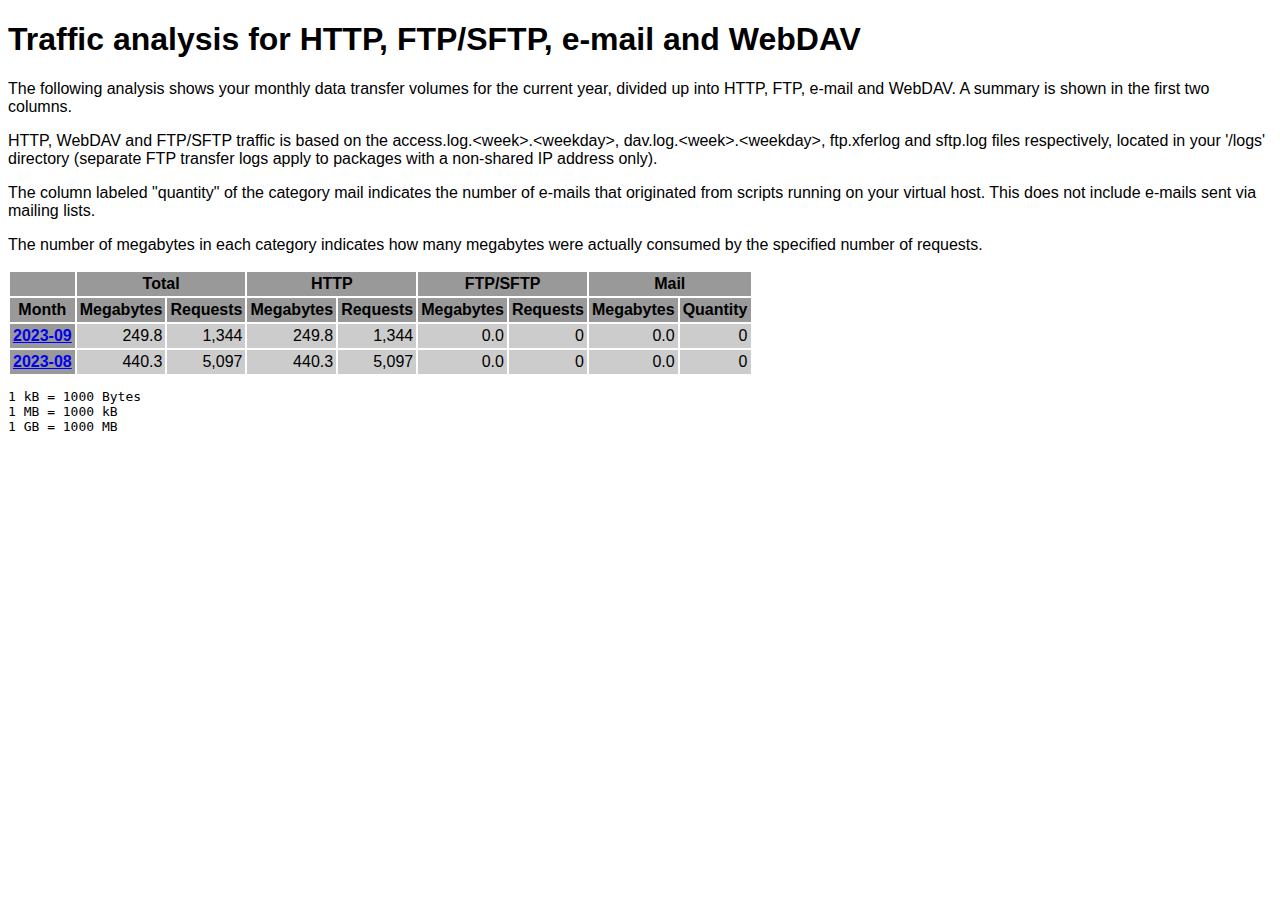
<file: logs/traffic.html/index.html>
<!DOCTYPE HTML PUBLIC "-//W3C//DTD HTML 4.01 Transitional//EN" "http://www.w3.org/TR/html4/loose.dtd">

<html>
<head>
<meta http-equiv="Content-Type" content="text/html; charset=utf-8">
<title>traffic.html</title>
<style type="text/css">
<!--
  em,h1,h2,h3,h4,h5,h6,form,input,br,hr,p,td,th,li,ul {
  font-family:Verdana,Arial,Helvetica,sans-serif; }

  td {color:#000000; background-color:#cccccc;}

  th {color:#000000; background-color:#999999;}
-->
</style>
</head>

<body bgcolor="#FFFFFF">


<!-- HEADER -->
<h1>Traffic analysis for HTTP, FTP/SFTP, e-mail and WebDAV</h1>
<p>
The following analysis shows your monthly data transfer volumes for
the current year, divided up into HTTP, FTP, e-mail and WebDAV.
A summary is shown in the first two columns.
</p>

<p>
HTTP, WebDAV and FTP/SFTP traffic is based on the access.log.&lt;week&gt;.&lt;weekday&gt;,
dav.log.&lt;week&gt;.&lt;weekday&gt;, ftp.xferlog and sftp.log files
respectively, located in your '/logs' directory (separate FTP transfer logs
apply to packages with a non-shared IP address only).
</p>

<p>
The column labeled "quantity" of the category mail indicates the number
of e-mails that originated from scripts running on your virtual host.
This does not include e-mails sent via mailing lists.
</p>

<p>
The number of megabytes in each category indicates how many megabytes
were actually consumed by the specified number of requests.
</p>

<table border="0" cellspacing="2" cellpadding="3">
<thead>
<tr>
<th></th>
<th colspan="2">Total</th>
<th colspan="2">HTTP</th>
<th colspan="2">FTP/SFTP</th>
<th colspan="2">Mail</th>
</tr>
</thead>
<tbody>
<tr>
<th>Month</th>
<th>Megabytes</th><th>Requests</th>
<th>Megabytes</th><th>Requests</th>
<th>Megabytes</th><th>Requests</th>
<th>Megabytes</th><th>Quantity</th>
</tr>
<tr><th><a href="09.html">2023-09</a></th>
<td align="right">249.8</td><td align="right" style="border-left:0px;">1,344</td>
<td align="right">249.8</td><td align="right" style="border-left:0px;">1,344</td>
<td align="right">0.0</td><td align="right" style="border-left:0px;">0</td>
<td align="right">0.0</td><td align="right" style="border-left:0px;">0</td>
</tr>
<!-- 2023-09 249.838 1344 249.838 1344 0.000 0 0.000 0 -->
<tr><th><a href="08.html">2023-08</a></th>
<td align="right">440.3</td><td align="right" style="border-left:0px;">5,097</td>
<td align="right">440.3</td><td align="right" style="border-left:0px;">5,097</td>
<td align="right">0.0</td><td align="right" style="border-left:0px;">0</td>
<td align="right">0.0</td><td align="right" style="border-left:0px;">0</td>
</tr>
<!-- 2023-08 440.320 5097 440.320 5097 0.000 0 0.000 0 -->
</tbody>
</table>

<!-- FOOTER -->
<pre>
1 kB = 1000 Bytes
1 MB = 1000 kB
1 GB = 1000 MB
</pre>


</body>
</html>
</file>
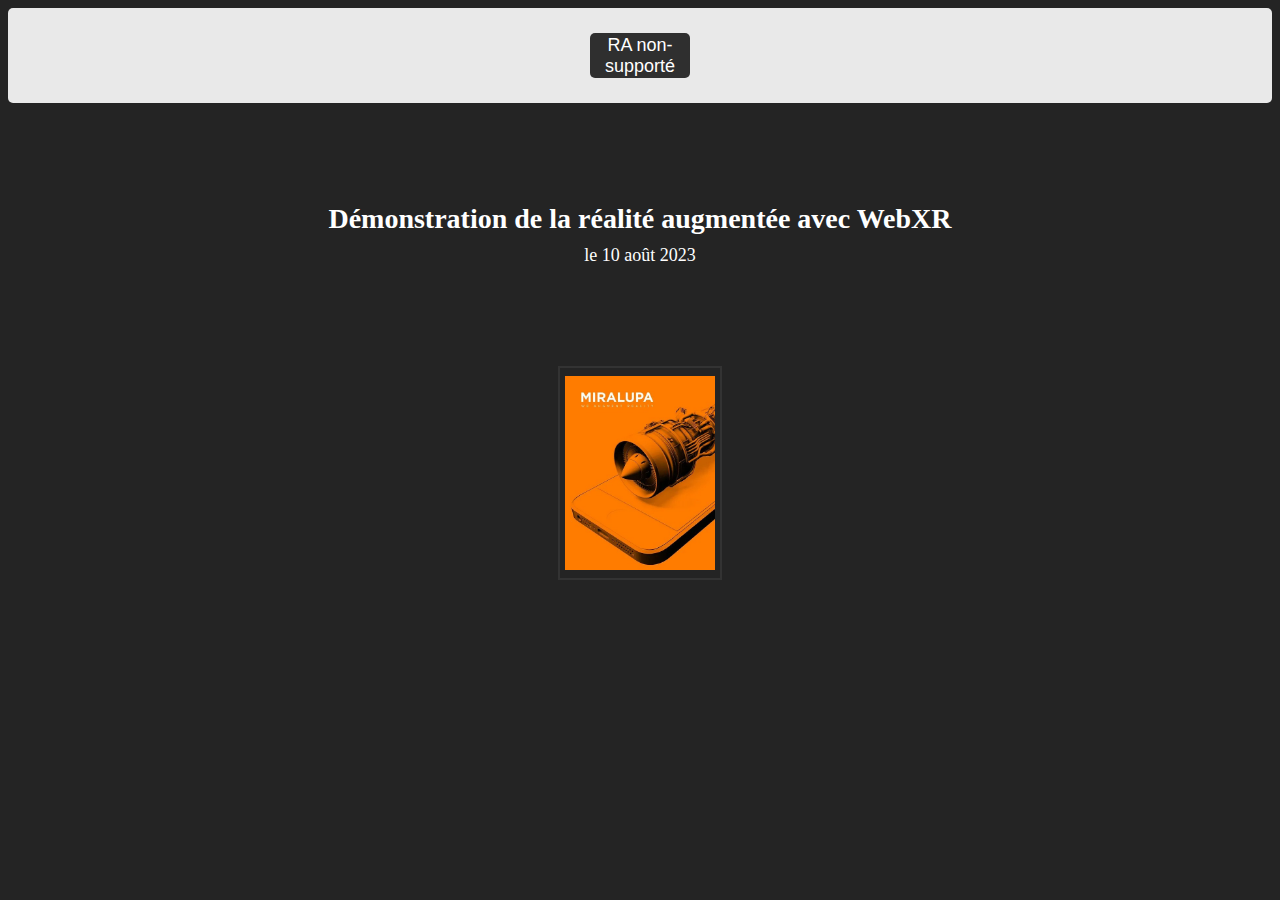
<file: miralupa-webxr/accueil.html>
<!--
  Adapted from WebXR Tutorial by Marius Noreikis https://www.devbridge.com/articles/ar-app-development-tutorial/
  WebXR test-bench for Android mobile devices
  Lorem ipsum voice generated using https://uberduck.ai
-->
<!doctype html> 
<html> 
  <head> 
    <meta charset='utf-8'>
     <meta name='viewport' content='width=device-width, initial-scale=1, user-scalable=no'> 
     <meta name='mobile-web-app-capable' content='yes'> <meta name='apple-mobile-web-app-capable' content='yes'> 
     <link rel='stylesheet' href='./css/style.css'> <title>WebXR</title> 
  </head> 
  <body> 
    <div id="overlay"> 
      <div class="info-area"> 
        <div id="info"></div> 
        <button id="xr-button" disabled>Aucun XR</button>
      </div> 
      <div id="subtitleContainer"></div>
    </div> 

    <!-- Home Page Content -->
    <div id="homePage">
      <div id="titleText">Démonstration de la réalité augmentée avec WebXR</div>
      <div id="date">le 10 août 2023</div>
      <div id="logoBar">
        <img src="./images/miralupa-logo.jpg" alt="Miralupa-Logo" id="logo1">
      </div>
      <!--<button onclick = "window.location.href='./page-selfie.html';" id="selfie-button">Égoportrait</button>-->
    </div>
    <audio id ="audioTrack" src ="./audio/lorem-ipsum-quebec.mp3"></audio>
    
    <script type="module"> 
      //javascript
      
      import {GLTFLoader} from "./src/GLTFLoader.js"; 
      import * as THREE from "./src/three.module.js";       
      
      //3D Scene
      let renderer = null; 
      let scene = null; 
      let camera = null; 
      let model = null; 
      let mixer = null; 
      let action = null;
      let reticle = null;
      let line = null; 
      let lastFrame = Date.now(); 

      //Audio
      let audioTrack = null;      

      //Subtitles
      let subtitleContainer = null;
      let textUpdates = [];
      let currentSubtitleIndex = -1;
      let subtitlesAreVisible = false;

      let setModelNextFrame = false;
      let camPosAtModelAdd = null;
      let reticlePosAtModelAdd = null;

      //Buttons
      let xrButton = document.getElementById('xr-button');
      let subtitleToggleButton = null;      
      
      // to display debug information 
      const info = document.getElementById('info'); 
      
      // to control the xr session 
      let xrSession = null; 
      
      // reference space used within an application 
      let xrRefSpace = null; 
      
      // for hit testing with detected surfaces 
      let xrHitTestSource = null; 
      
      // Canvas OpenGL context used for rendering 
      let gl = null; 
      
      const initScene = (gl, session) => { 
          scene = new THREE.Scene(); 
          camera = new THREE.PerspectiveCamera(75, window.innerWidth/window.innerHeight, 0.1, 1000);
          
          //load our gltf model
          //police.glb looks right with 
          var loader = new GLTFLoader(); 
          loader.load( './models/wheel.glb', (gltf) => { 
            model = gltf.scene; 
            model.scale.set(0.2,0.2,0.2); 
            model.castShadow = true; 
            model.receiveShadow = true;             

            mixer = new THREE.AnimationMixer(model); 
            action = mixer.clipAction(gltf.animations[0]); 
            action.setLoop(THREE.LoopRepeat); 
          }, () => {}, (error) => console.error(error) ); 
          var light = new THREE.PointLight(0xffffff, 1, 100);           
          //soft white light 
          light.position.z = 1; 
          light.position.y = 5; 

          const ambientLight = new THREE.AmbientLight(0xffffff, 1.5);
          scene.add(ambientLight);
          scene.add(light); 
          
          // create and configure three.js renderer with XR support 
          renderer = new THREE.WebGLRenderer({ antialias: true, alpha: true, autoClear: true, context: gl, }); 
          renderer.setPixelRatio(window.devicePixelRatio); 
          renderer.setSize(window.innerWidth, window.innerHeight); 
          renderer.xr.enabled = true; 
          renderer.xr.setReferenceSpaceType('local'); 
          renderer.xr.setSession(session); 
          
          //simple sprite to indicate detected surfaces
          reticle = new THREE.Mesh( new THREE.RingBufferGeometry(0.15, 0.2, 32).rotateX(-Math.PI/2), new THREE.MeshPhongMaterial({color: 0x0fff00}) );
          
          //we'll update matrix later using WebXR hit test pose matrix 
          reticle.matrixAutoUpdate = false; 
          reticle.visible = false; 
          scene.add(reticle); 
      }; 

      function setupAudio()
      {
        //access existing audio element
        audioTrack = document.getElementById('audioTrack');  
        audioTrack.addEventListener("ended", function () {
            turnOffSubtitles();
            deactivateToggleButton();
        });
      }

      function playAudio()
      {
        audioTrack.currentTime = 0;
        audioTrack.play();        
      }

      function setupSubtitles()
      {
        subtitleContainer = document.getElementById('subtitleContainer');

        textUpdates[0] = {time: 2.91, text: 'Lorem ipsum dolor sit amet,'};
        textUpdates[1] = {time: 5.0, text: 'consectetur adipiscing elit,'};
        textUpdates[2] = {time: 7.8, text: 'sed do eiusmod tempor incididunt ut'};
        textUpdates[3] = {time: 10.86, text: 'labore et dolore magna aliqua.'};
        textUpdates[4] = {time: 13.55, text: 'Ut enim ad minim veniam,'};
        textUpdates[5] = {time: 17.18, text: 'quis nostrud exercitation ullamco laboris'};
        textUpdates[6] = {time: 20.51, text: 'nisi ut aliquip ex ea commodo consequat.'};
        textUpdates[7] = {time: 23.42, text: 'Duis aute irure dolor in reprehenderit'};
        textUpdates[8] = {time: 26.02, text: 'in voluptate velit esse cillum dolore'};
        textUpdates[9] = {time: 27.97, text: 'eu fugiat nulla pariatur.'};
        textUpdates[10] = {time: 30.99, text: 'Excepteur sint occaecat cupidatat non proident,'};
        textUpdates[11] = {time: 40, text: 'sunt in culpa qui officia deserunt mollit anim id est laborum.'};

        //Initial text display (before any updates)
        subtitleContainer.textContent = '';   

        const timeUpdateListener = () => 
        {
          if (!xrSession)
          {
            subtitleContainer.textContent = '';
            return;
          }
          const currentTime = audioTrack.currentTime;

          // Find the corresponding text for the current time
          const nextSubtitleIndex = textUpdates.findIndex(update =>
              currentTime < update.time
          );

          // Update the text container if the next subtitle index is different
          if (nextSubtitleIndex !== currentSubtitleIndex) 
          {
            currentSubtitleIndex = nextSubtitleIndex;
            subtitleContainer.textContent = currentSubtitleIndex !== -1 ? textUpdates[currentSubtitleIndex].text : '';
          }
        };

        //Add event listener for when audio timer updates
        audioTrack.addEventListener('timeupdate', timeUpdateListener);
      }
      
      function checkXR() 
      { 
        if (!window.isSecureContext) 
        { 
          document.getElementById("warning").innerText = "WebXR n'est pas disponible. Utilisez un contexte sécure.";
        } 
        if (navigator.xr) 
        { 
          navigator.xr.addEventListener('devicechange', checkSupportedState);
          checkSupportedState();
        } 
        else 
        { 
          document.getElementById("warning").innerText = "WebXR n'éxiste pas pour ce navigateur.";xr-buttononButton
        } 
      } 
      
      function checkSupportedState() 
      { 
        navigator.xr.isSessionSupported('immersive-ar').then((supported) => { 
          if (supported) 
          { 
            xrButton.innerHTML = 'Entrer RA';
            xrButton.addEventListener('click', onButtonClicked); 
          } 
          else 
          { 
            xrButton.innerHTML = 'RA non-supporté';
          } 
          xrButton.disabled = !supported; 
        }); 
      } 
      
      function onButtonClicked() 
      { 
        if (!xrSession) 
        { 
          navigator.xr.requestSession('immersive-ar', 
          { optionalFeatures: ['dom-overlay'],
          requiredFeatures: ['local', 'hit-test'],
          domOverlay: {root: document.getElementById('overlay')} 
          }).then(onSessionStarted, onRequestSessionError);
        } 
        else 
        { 
          xrSession.end(); 
        } 
      } 
      
      function onSessionStarted(session) 
      { 
        xrSession = session;
        xrButton.innerHTML = 'Quitter RA';

        // create a canvas element and WebGL context for rendering 
        session.addEventListener('end', onSessionEnded);
        let canvas = document.createElement('canvas');
        gl = canvas.getContext('webgl', {xrCompatible: true });
        session.updateRenderState({baseLayer: new XRWebGLLayer(session, gl)});
        // here we ask for viewer reference space, since we will be casting a ray 
        // from a viewer towards a detected surface. The results of ray and surface intersection 
        // will be obtained via xrHitTestSource variable 
        session.requestReferenceSpace('viewer').then((refSpace) => 
        {               
          session.requestHitTestSource({space: refSpace}).then((hitTestSource) => { xrHitTestSource = hitTestSource; });               
        }); 
        session.requestReferenceSpace('local').then((refSpace) => 
        { 
          xrRefSpace = refSpace;               
          // start WebXR rendering loop 
          session.requestAnimationFrame(onXRFrame); 
        }); 
        
        document.getElementById("overlay").addEventListener('click', function(event) {
          // trigger the placement of the model only if the press was not the the info-area (top bar with buttons)
          const infoArea = document.querySelector('.info-area');
          if (!infoArea.contains(event.target)) 
          {
              placeObject();
          }
        });

        setupAudio();
        setupSubtitles();  

        if (!subtitleToggleButton)
        {
          subtitleToggleButton = document.createElement('button');
          subtitleToggleButton.id = 'subtitle-toggle';
          subtitleToggleButton.textContent = 'Sans sous-titres';
          subtitleToggleButton.addEventListener('click', toggleSubtitles); // Add your click handler function
          deactivateToggleButton();
        }

        const infoArea = document.querySelector('.info-area');
        infoArea.appendChild(subtitleToggleButton);
        
        // initialize three.js scene 
        initScene(gl, session); 
              
      } 

      function turnOnSubtitles()
      {
        subtitleContainer.style.display = 'block';
        subtitlesAreVisible = true;
        subtitleToggleButton.textContent = 'Sans sous-titres';
      }

      function turnOffSubtitles()
      {
        subtitleContainer.style.display = 'none';
        subtitlesAreVisible = false;
        subtitleToggleButton.textContent = 'Avec sous-titres';
      }

      function toggleSubtitles()
      {
        if (subtitlesAreVisible)
        {
          turnOffSubtitles();
        }
        else
        {
          turnOnSubtitles();
        }
      }

      function deactivateToggleButton()
      {
        subtitleToggleButton.disabled = true;
        subtitleToggleButton.style.backgroundColor = "rgba(0, 0, 0, 0.5)";
      }

      function activateToggleButton()
      {
        subtitleToggleButton.disabled = false;
        subtitleToggleButton.style.backgroundColor = "rgba(0, 0, 0, 0.8)";
      }
      
      function onRequestSessionError(ex) 
      { 
        document.getElementById('info').innerHTML = "Erreur en commençant la session AR.";
        console.error(ex.message); 
      } 
      
      function onSessionEnded(event) 
      { 
        turnOffSubtitles();
        deactivateToggleButton();
        const infoArea = document.querySelector('.info-area');
        //subtitleToggleButton.removeEventListener('click', toggleSubtitles);
        infoArea.removeChild(subtitleToggleButton);

        xrSession = null; 
        xrButton.innerHTML = 'Entrer RA'; 
        gl = null; 
        if (xrHitTestSource) 
          xrHitTestSource.cancel();
        xrHitTestSource = null;   
        
        audioTrack.pause();
        audioTrack.currentTime = 0;

        audioTrack.removeEventListener('timeupdate', timeUpdateListener);
        currentSubtitleIndex = -1;
        subtitleContainer.textContent = '';
      } 
      
      function placeObject() 
      { 
        if (reticle.visible && model) 
        { 
          reticle.visible = false;
          xrHitTestSource.cancel(); 
          xrHitTestSource = null; 
          
          //set model position where the reticle was 
          const pos = reticle.getWorldPosition(); 
          scene.remove(reticle);  

          //set audio source at new model position
          //pannerNode.setPosition(pos.x, pos.y, pos.z);        
          model.position.set(pos.x, pos.y, pos.z);
          
          // We have to get the xr camera position from a frame before we place it
          setModelNextFrame = true;
          reticlePosAtModelAdd = pos;

          // scene.add(model);
          // toggleAnimation(); 
          //instead of placing an object, we toggle animation state 
          document.getElementById("overlay").removeEventListener('click', placeObject); 
          //document.getElementById("overlay").addEventListener('click', toggleAnimation); 
        } 
      } 

      function getCameraDir()
      {
        //CONSIDER MAKING THIS ALWAYS FACE THE CAMERA (for human model)
        //get angle between camera-to-model vector and reticle's position when added
        // const lookAtVector = (camPosAtModelAdd.sub(reticlePosAtModelAdd)).normalize();
        // const forwardVector = new THREE.Vector3(0, 0, -1).applyQuaternion(model.quaternion);
        // const angle = Math.atan2(lookAtVector.x * forwardVector.z - lookAtVector.z * forwardVector.x, lookAtVector.dot(forwardVector));
        
        return Math.PI;
      }
      
      function toggleAnimation()      
      { 
        if (action.isRunning()) 
        { 
          action.stop(); 
          action.reset(); 
        } 
        else 
        { 
          action.play(); 
        } 
      } 
      
      // Utility function to update animated objects 
      
      function updateAnimation() 
      { 
        let dt = (Date.now() - lastFrame) / 1000;
        lastFrame = Date.now(); 
        if (mixer) 
        { 
          mixer.update(dt); 
        } 
      } 
      
      function onXRFrame(t, frame) 
      {
        let session = frame.session;
        session.requestAnimationFrame(onXRFrame);
        if (xrHitTestSource) 
        { 
          //obtain hit test results by casting a ray from center of device screen 
          //Results indicate that ray intersected with one or more detected surface 
          const hitTestResults = frame.getHitTestResults(xrHitTestSource); 
          if (hitTestResults.length) 
          { 
            //obtain a local pose at the intersection point 
            const pose = hitTestResults[0].getPose(xrRefSpace); 
            
            //place a reticle at the intersection point 
            reticle.matrix.fromArray(pose.transform.matrix); 
            reticle.visible = true; 
          } 
        } 
        else 
        { 
          //don't show reticle if no surfaces are detected by the ray 
          reticle.visible = false; 
        }         
        
        if (model)
        {        
          updateAnimation(); 
        }

        let pose = frame.getViewerPose(xrRefSpace); 
        
        if (pose)
        {          
          if (setModelNextFrame)
          {
            const pos = pose.transform.position;
            camPosAtModelAdd = pos;
            model.rotation.y = getCameraDir();
            scene.add(model);
            toggleAnimation();
            playAudio();
            activateToggleButton();
            turnOnSubtitles();

            setModelNextFrame = false;
          }
        }
        
        //bind gl context that was created with WebXR to threejs renderer 
        gl.bindFramebuffer(gl.FRAMEBUFFER, session.renderState.baseLayer.framebuffer); 
        //render the scene 
        renderer.render(scene, camera);
        
        //info.innerHTML = `x:${reticle.position.x.toFixed(2)} y:${reticle.position.toFixed(2)} z:${reticle.position.toFixed(2)}`;               
      } 
      
      checkXR(); 

    </script> 
  </body> 
</html>
</file>
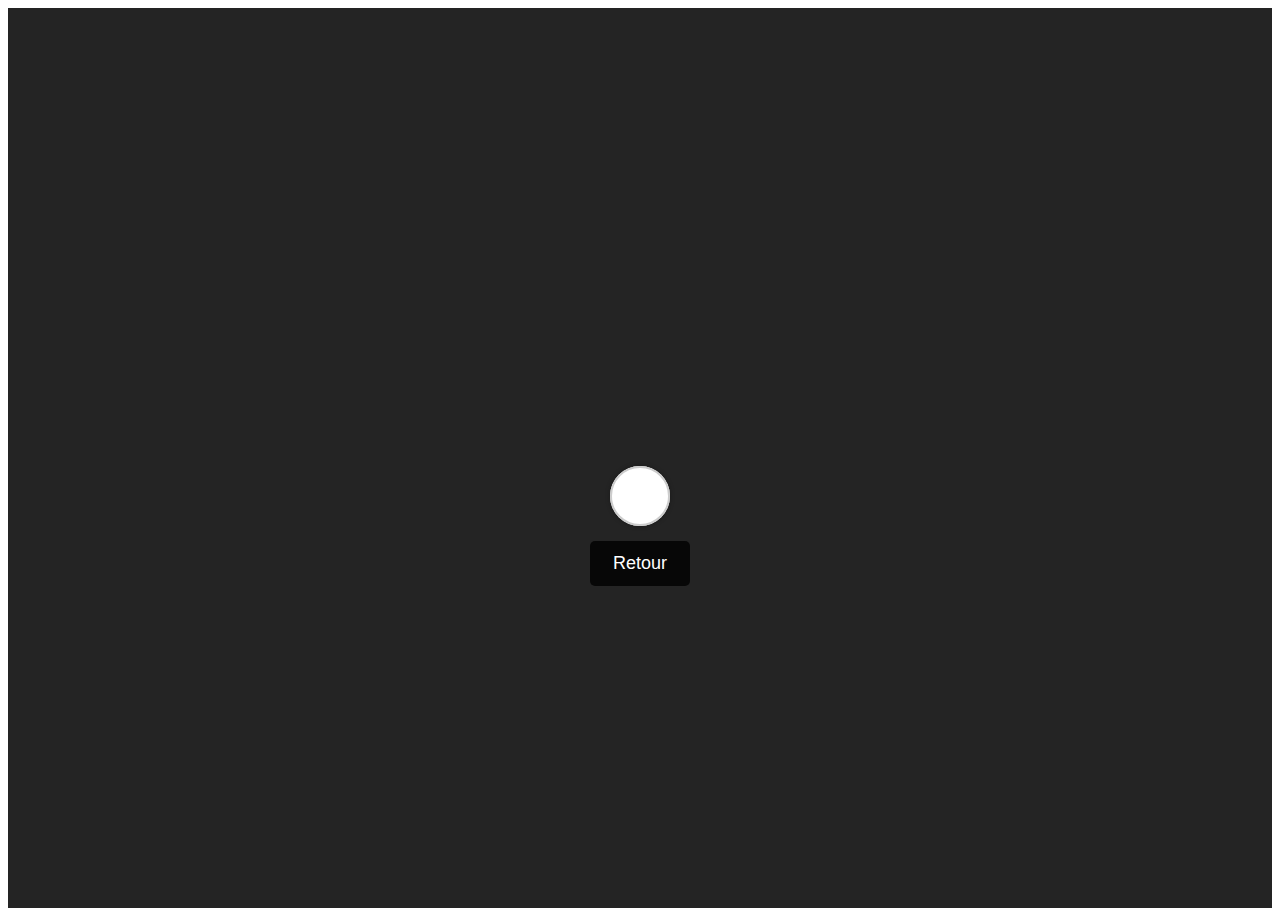
<file: miralupa-webxr/page-selfie.html>
<!doctype html> 
<html> 
  <head> 
    <meta charset='utf-8'>
     <meta name='viewport' content='width=device-width, initial-scale=1, user-scalable=no'> 
     <meta name='mobile-web-app-capable' content='yes'> <meta name='apple-mobile-web-app-capable' content='yes'> 
     <link rel='stylesheet' href='./css/selfie-style.css'> <title>Égoportrait</title> 
  </head> 
  <body>     
    <div class="center-container">
      <video></video>
      <button disabled class="round-button" id="selfie-button"></button>
      <button onclick="window.location.href = 'accueil.html';" id="backButton">Retour</button>
    </div>
  </body>  
   <script src="./script.js"></script>
</html>
</file>
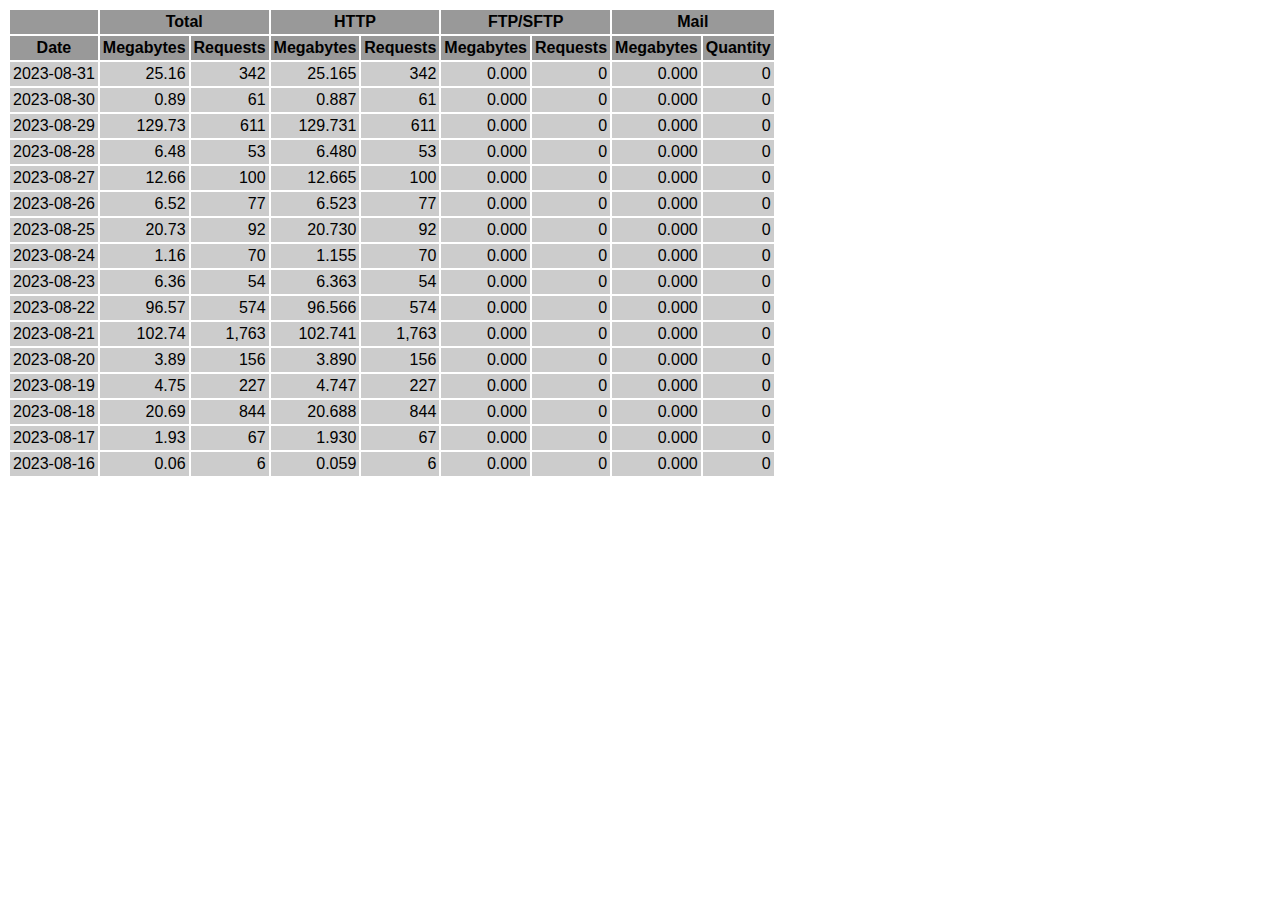
<file: logs/traffic.html/08.html>
<!DOCTYPE HTML PUBLIC "-//W3C//DTD HTML 4.01 Transitional//EN" "http://www.w3.org/TR/html4/loose.dtd">

<html>
<head>
<meta http-equiv="Content-Type" content="text/html; charset=utf-8">
<title>traffic.html</title>
<style type="text/css">
<!--
  em,h1,h2,h3,h4,h5,h6,form,input,br,hr,p,td,th,li,ul {
  font-family:Verdana,Arial,Helvetica,sans-serif; }

  td {color:#000000; background-color:#cccccc;}

  th {color:#000000; background-color:#999999;}
-->
</style>
</head>

<body bgcolor="#FFFFFF">

<table border="0" cellspacing="2" cellpadding="3">
<thead>
<tr>
<th></th>
<th colspan="2">Total</th>
<th colspan="2">HTTP</th>
<th colspan="2">FTP/SFTP</th>
<th colspan="2">Mail</th>
</tr>
</thead>
<tbody>
<tr>
<th align="center">Date</th>
<th>Megabytes</th><th>Requests</th>
<th>Megabytes</th><th>Requests</th>
<th>Megabytes</th><th>Requests</th>
<th>Megabytes</th><th>Quantity</th>
</tr>
<tr>
<td>2023-08-31</td>
<td align="right">25.16</td><td align="right">342</td>
<td align=right>25.165</td><td align=right>342</td>
<td align=right>0.000</td><td align=right>0</td>
<td align=right>0.000</td><td align=right>0</td>
</tr>
<!-- 2023-08-31 25.165 342 25.165 342 0.000 0 0.000 0 -->
<tr>
<td>2023-08-30</td>
<td align="right">0.89</td><td align="right">61</td>
<td align=right>0.887</td><td align=right>61</td>
<td align=right>0.000</td><td align=right>0</td>
<td align=right>0.000</td><td align=right>0</td>
</tr>
<!-- 2023-08-30 0.887 61 0.887 61 0.000 0 0.000 0 -->
<tr>
<td>2023-08-29</td>
<td align="right">129.73</td><td align="right">611</td>
<td align=right>129.731</td><td align=right>611</td>
<td align=right>0.000</td><td align=right>0</td>
<td align=right>0.000</td><td align=right>0</td>
</tr>
<!-- 2023-08-29 129.731 611 129.731 611 0.000 0 0.000 0 -->
<tr>
<td>2023-08-28</td>
<td align="right">6.48</td><td align="right">53</td>
<td align=right>6.480</td><td align=right>53</td>
<td align=right>0.000</td><td align=right>0</td>
<td align=right>0.000</td><td align=right>0</td>
</tr>
<!-- 2023-08-28 6.480 53 6.480 53 0.000 0 0.000 0 -->
<tr>
<td>2023-08-27</td>
<td align="right">12.66</td><td align="right">100</td>
<td align=right>12.665</td><td align=right>100</td>
<td align=right>0.000</td><td align=right>0</td>
<td align=right>0.000</td><td align=right>0</td>
</tr>
<!-- 2023-08-27 12.665 100 12.665 100 0.000 0 0.000 0 -->
<tr>
<td>2023-08-26</td>
<td align="right">6.52</td><td align="right">77</td>
<td align=right>6.523</td><td align=right>77</td>
<td align=right>0.000</td><td align=right>0</td>
<td align=right>0.000</td><td align=right>0</td>
</tr>
<!-- 2023-08-26 6.523 77 6.523 77 0.000 0 0.000 0 -->
<tr>
<td>2023-08-25</td>
<td align="right">20.73</td><td align="right">92</td>
<td align=right>20.730</td><td align=right>92</td>
<td align=right>0.000</td><td align=right>0</td>
<td align=right>0.000</td><td align=right>0</td>
</tr>
<!-- 2023-08-25 20.730 92 20.730 92 0.000 0 0.000 0 -->
<tr>
<td>2023-08-24</td>
<td align="right">1.16</td><td align="right">70</td>
<td align=right>1.155</td><td align=right>70</td>
<td align=right>0.000</td><td align=right>0</td>
<td align=right>0.000</td><td align=right>0</td>
</tr>
<!-- 2023-08-24 1.155 70 1.155 70 0.000 0 0.000 0 -->
<tr>
<td>2023-08-23</td>
<td align="right">6.36</td><td align="right">54</td>
<td align=right>6.363</td><td align=right>54</td>
<td align=right>0.000</td><td align=right>0</td>
<td align=right>0.000</td><td align=right>0</td>
</tr>
<!-- 2023-08-23 6.363 54 6.363 54 0.000 0 0.000 0 -->
<tr>
<td>2023-08-22</td>
<td align="right">96.57</td><td align="right">574</td>
<td align=right>96.566</td><td align=right>574</td>
<td align=right>0.000</td><td align=right>0</td>
<td align=right>0.000</td><td align=right>0</td>
</tr>
<!-- 2023-08-22 96.566 574 96.566 574 0.000 0 0.000 0 -->
<tr>
<td>2023-08-21</td>
<td align="right">102.74</td><td align="right">1,763</td>
<td align=right>102.741</td><td align=right>1,763</td>
<td align=right>0.000</td><td align=right>0</td>
<td align=right>0.000</td><td align=right>0</td>
</tr>
<!-- 2023-08-21 102.741 1763 102.741 1763 0.000 0 0.000 0 -->
<tr>
<td>2023-08-20</td>
<td align="right">3.89</td><td align="right">156</td>
<td align=right>3.890</td><td align=right>156</td>
<td align=right>0.000</td><td align=right>0</td>
<td align=right>0.000</td><td align=right>0</td>
</tr>
<!-- 2023-08-20 3.890 156 3.890 156 0.000 0 0.000 0 -->
<tr>
<td>2023-08-19</td>
<td align="right">4.75</td><td align="right">227</td>
<td align=right>4.747</td><td align=right>227</td>
<td align=right>0.000</td><td align=right>0</td>
<td align=right>0.000</td><td align=right>0</td>
</tr>
<!-- 2023-08-19 4.747 227 4.747 227 0.000 0 0.000 0 -->
<tr>
<td>2023-08-18</td>
<td align="right">20.69</td><td align="right">844</td>
<td align=right>20.688</td><td align=right>844</td>
<td align=right>0.000</td><td align=right>0</td>
<td align=right>0.000</td><td align=right>0</td>
</tr>
<!-- 2023-08-18 20.688 844 20.688 844 0.000 0 0.000 0 -->
<tr>
<td>2023-08-17</td>
<td align="right">1.93</td><td align="right">67</td>
<td align=right>1.930</td><td align=right>67</td>
<td align=right>0.000</td><td align=right>0</td>
<td align=right>0.000</td><td align=right>0</td>
</tr>
<!-- 2023-08-17 1.930 67 1.930 67 0.000 0 0.000 0 -->
<tr>
<td>2023-08-16</td>
<td align="right">0.06</td><td align="right">6</td>
<td align=right>0.059</td><td align=right>6</td>
<td align=right>0.000</td><td align=right>0</td>
<td align=right>0.000</td><td align=right>0</td>
</tr>
<!-- 2023-08-16 0.059 6 0.059 6 0.000 0 0.000 0 -->
</tbody>
</table>

</body>
</html>
</file>
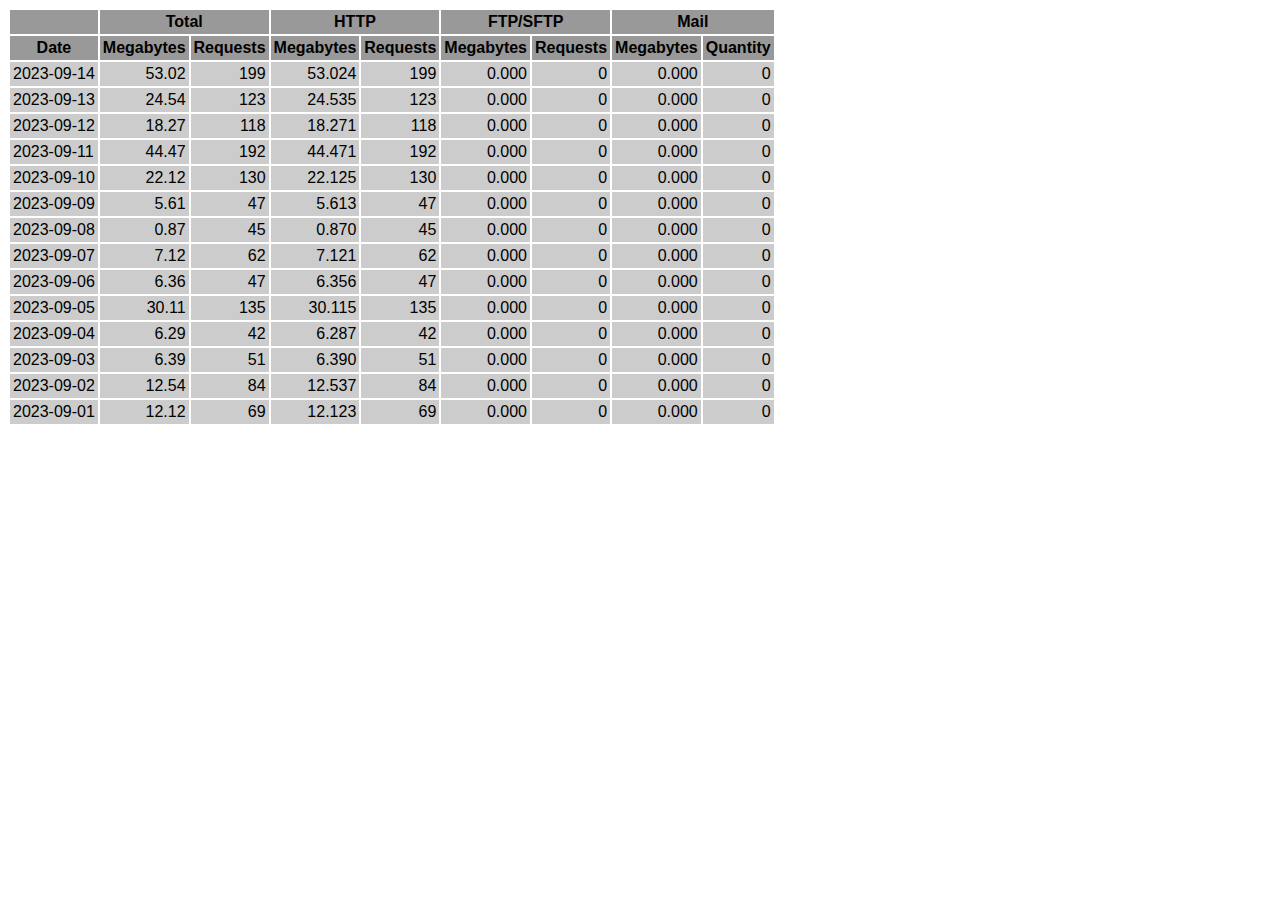
<file: logs/traffic.html/09.html>
<!DOCTYPE HTML PUBLIC "-//W3C//DTD HTML 4.01 Transitional//EN" "http://www.w3.org/TR/html4/loose.dtd">

<html>
<head>
<meta http-equiv="Content-Type" content="text/html; charset=utf-8">
<title>traffic.html</title>
<style type="text/css">
<!--
  em,h1,h2,h3,h4,h5,h6,form,input,br,hr,p,td,th,li,ul {
  font-family:Verdana,Arial,Helvetica,sans-serif; }

  td {color:#000000; background-color:#cccccc;}

  th {color:#000000; background-color:#999999;}
-->
</style>
</head>

<body bgcolor="#FFFFFF">

<table border="0" cellspacing="2" cellpadding="3">
<thead>
<tr>
<th></th>
<th colspan="2">Total</th>
<th colspan="2">HTTP</th>
<th colspan="2">FTP/SFTP</th>
<th colspan="2">Mail</th>
</tr>
</thead>
<tbody>
<tr>
<th align="center">Date</th>
<th>Megabytes</th><th>Requests</th>
<th>Megabytes</th><th>Requests</th>
<th>Megabytes</th><th>Requests</th>
<th>Megabytes</th><th>Quantity</th>
</tr>
<tr>
<td>2023-09-14</td>
<td align="right">53.02</td><td align="right">199</td>
<td align=right>53.024</td><td align=right>199</td>
<td align=right>0.000</td><td align=right>0</td>
<td align=right>0.000</td><td align=right>0</td>
</tr>
<!-- 2023-09-14 53.024 199 53.024 199 0.000 0 0.000 0 -->
<tr>
<td>2023-09-13</td>
<td align="right">24.54</td><td align="right">123</td>
<td align=right>24.535</td><td align=right>123</td>
<td align=right>0.000</td><td align=right>0</td>
<td align=right>0.000</td><td align=right>0</td>
</tr>
<!-- 2023-09-13 24.535 123 24.535 123 0.000 0 0.000 0 -->
<tr>
<td>2023-09-12</td>
<td align="right">18.27</td><td align="right">118</td>
<td align=right>18.271</td><td align=right>118</td>
<td align=right>0.000</td><td align=right>0</td>
<td align=right>0.000</td><td align=right>0</td>
</tr>
<!-- 2023-09-12 18.271 118 18.271 118 0.000 0 0.000 0 -->
<tr>
<td>2023-09-11</td>
<td align="right">44.47</td><td align="right">192</td>
<td align=right>44.471</td><td align=right>192</td>
<td align=right>0.000</td><td align=right>0</td>
<td align=right>0.000</td><td align=right>0</td>
</tr>
<!-- 2023-09-11 44.471 192 44.471 192 0.000 0 0.000 0 -->
<tr>
<td>2023-09-10</td>
<td align="right">22.12</td><td align="right">130</td>
<td align=right>22.125</td><td align=right>130</td>
<td align=right>0.000</td><td align=right>0</td>
<td align=right>0.000</td><td align=right>0</td>
</tr>
<!-- 2023-09-10 22.125 130 22.125 130 0.000 0 0.000 0 -->
<tr>
<td>2023-09-09</td>
<td align="right">5.61</td><td align="right">47</td>
<td align=right>5.613</td><td align=right>47</td>
<td align=right>0.000</td><td align=right>0</td>
<td align=right>0.000</td><td align=right>0</td>
</tr>
<!-- 2023-09-09 5.613 47 5.613 47 0.000 0 0.000 0 -->
<tr>
<td>2023-09-08</td>
<td align="right">0.87</td><td align="right">45</td>
<td align=right>0.870</td><td align=right>45</td>
<td align=right>0.000</td><td align=right>0</td>
<td align=right>0.000</td><td align=right>0</td>
</tr>
<!-- 2023-09-08 0.870 45 0.870 45 0.000 0 0.000 0 -->
<tr>
<td>2023-09-07</td>
<td align="right">7.12</td><td align="right">62</td>
<td align=right>7.121</td><td align=right>62</td>
<td align=right>0.000</td><td align=right>0</td>
<td align=right>0.000</td><td align=right>0</td>
</tr>
<!-- 2023-09-07 7.121 62 7.121 62 0.000 0 0.000 0 -->
<tr>
<td>2023-09-06</td>
<td align="right">6.36</td><td align="right">47</td>
<td align=right>6.356</td><td align=right>47</td>
<td align=right>0.000</td><td align=right>0</td>
<td align=right>0.000</td><td align=right>0</td>
</tr>
<!-- 2023-09-06 6.356 47 6.356 47 0.000 0 0.000 0 -->
<tr>
<td>2023-09-05</td>
<td align="right">30.11</td><td align="right">135</td>
<td align=right>30.115</td><td align=right>135</td>
<td align=right>0.000</td><td align=right>0</td>
<td align=right>0.000</td><td align=right>0</td>
</tr>
<!-- 2023-09-05 30.115 135 30.115 135 0.000 0 0.000 0 -->
<tr>
<td>2023-09-04</td>
<td align="right">6.29</td><td align="right">42</td>
<td align=right>6.287</td><td align=right>42</td>
<td align=right>0.000</td><td align=right>0</td>
<td align=right>0.000</td><td align=right>0</td>
</tr>
<!-- 2023-09-04 6.287 42 6.287 42 0.000 0 0.000 0 -->
<tr>
<td>2023-09-03</td>
<td align="right">6.39</td><td align="right">51</td>
<td align=right>6.390</td><td align=right>51</td>
<td align=right>0.000</td><td align=right>0</td>
<td align=right>0.000</td><td align=right>0</td>
</tr>
<!-- 2023-09-03 6.390 51 6.390 51 0.000 0 0.000 0 -->
<tr>
<td>2023-09-02</td>
<td align="right">12.54</td><td align="right">84</td>
<td align=right>12.537</td><td align=right>84</td>
<td align=right>0.000</td><td align=right>0</td>
<td align=right>0.000</td><td align=right>0</td>
</tr>
<!-- 2023-09-02 12.537 84 12.537 84 0.000 0 0.000 0 -->
<tr>
<td>2023-09-01</td>
<td align="right">12.12</td><td align="right">69</td>
<td align=right>12.123</td><td align=right>69</td>
<td align=right>0.000</td><td align=right>0</td>
<td align=right>0.000</td><td align=right>0</td>
</tr>
<!-- 2023-09-01 12.123 69 12.123 69 0.000 0 0.000 0 -->
</tbody>
</table>

</body>
</html>
</file>
<file: miralupa-webxr/css/style.css>
div.info-area 
{
  z-index: 2;
  background-color: rgba(255, 255, 255, 0.90);
  padding: 10px;
  text-align: center;
  border-radius: 5px; /* Add rounded corners */
}

#subtitleContainer
{
  left: 50%; /* Position horizontally in the center */
  width: 100%;
  background-color: rgba(0, 0, 0, 0.5); /* Semi-transparent black background */
  color: white; /* White text color for high contrast */
  font-size: 18px; /* Adjust font size as needed */
  padding: 10px; /* Add padding for some spacing around the text */
  border-radius: 5px; /* Add rounded corners for a nice look */
  position: absolute; /* Position the container absolutely for overlay effect */
  bottom: 20px; /* Adjust vertical position from the bottom */
  transform: translateX(-50%); /* Center horizontally */
  max-width: 80%; /* Limit the maximum width for better readability */
  text-align: center; /* Center-align the text */
  opacity: 1; /* Set initial opacity to fully opaque */
  transition: opacity 0.3s; /* Add smooth opacity transition */
  display: none;
}
  
button 
{
  width: 100px;
  height: 45px;
  margin: 15px;
  vertical-align: top;
  background-color: rgba(0, 0, 0, 0.8); /* Semi-transparent black background */
  color: white; /* White text color for high contrast */
  font-size: 18px; /* Adjust font size as needed */
  border: none; /* Remove default button border */
  border-radius: 5px; /* Add rounded corners */
  cursor: pointer; /* Show pointer cursor on hover */
  transition: background-color 0.3s, color 0.3s; /* Add smooth transition for background and text color */
}

#titleText 
{
  font-size: 28px; /* Larger font size for the title */
  font-weight: bold;
  color: white; /* Black text color */
  text-align: center; /* Center-align the text */
  margin-top: 100px; /* Adjust top margin for vertical centering */
}

#date {
  font-size: 18px; /* Font size for the date */
  color: white; /* Black text color */
  text-align: center; /* Center-align the text */
  margin-top: 10px; /* Add some spacing between title and date */
}

#logoBar 
{
  display: flex; /* Use Flexbox for horizontal layout */
  justify-content: center; /* Space evenly between logos */
  align-items: flex-end; /* Align logos at the bottom */
  margin-top: 100px; /* Add some spacing from the date */
  gap: 50px;
}

body
{
  background-color: #242424;
}

#logo1,
#logo2 {
    width: 150px;
    height: 200px; /* Set a fixed height for the images */
    border: 2px solid #333;
    padding: 5px;
    object-fit: contain; /* Maintain aspect ratio while fitting within the fixed height */
}

#selfie-button
{
  width: 100px;
  height: 45px;
  margin: 15px;
  vertical-align: bottom;
  background-color: rgba(0, 0, 0, 0.8); /* Semi-transparent black background */
  color: white; /* White text color for high contrast */
  font-size: 18px; /* Adjust font size as needed */
  border: none; /* Remove default button border */
  border-radius: 5px; /* Add rounded corners */
  cursor: pointer; /* Show pointer cursor on hover */
  transition: background-color 0.3s, color 0.3s; /* Add smooth transition for background and text color*/
  position: absolute; 
  bottom: 0; 
  left: 50%; 
  transform: translateX(-50%);
}
</file>
<file: miralupa-webxr/css/selfie-style.css>
/* Styles for the center-container */
.center-container {
    display: flex;
    flex-direction: column;
    align-items: center;
    justify-content: center; /* Center vertically */
    height: 100vh; /* Use full viewport height */
    margin: 0; /* Remove default body margin */
    background-color: #242424;
}

/* Style for round buttons */
.round-button {
    display: inline-block;
    width: 60px;
    height: 60px;
    border: none;
    background-color: white;
    border-radius: 50%; /* Make it round */
    box-shadow: 0px 0px 5px rgba(0, 0, 0, 0.3); /* Add a shadow */
    cursor: pointer;
    position: relative; /* Ensure relative positioning for pseudo-elements */
}

/* Outer grey circle */
.round-button::before {
    content: "";
    display: block;
    width: 100%;
    height: 100%;
    border: 2px solid #ccc;
    border-radius: 50%;
    box-sizing: border-box;
    position: absolute;
    top: 0;
    left: 0;
}

/* Inner white circle */
.round-button::after {
    content: "";
    display: block;
    width: 80%; /* Slightly bigger circle */
    height: 80%; /* Slightly bigger circle */
    background-color: white;
    border-radius: 50%;
    position: absolute;
    top: 50%;
    left: 50%;
    transform: translate(-50%, -50%);
}

#backButton
{
  width: 100px;
  height: 45px;
  margin: 15px;
  vertical-align: bottom;
  background-color: rgba(0, 0, 0, 0.8); /* Semi-transparent black background */
  color: white; /* White text color for high contrast */
  font-size: 18px; /* Adjust font size as needed */
  border: none; /* Remove default button border */
  border-radius: 5px; /* Add rounded corners */
  cursor: pointer; /* Show pointer cursor on hover */
  transition: background-color 0.3s, color 0.3s; /* Add smooth transition for background and text color */
  
}
</file>
